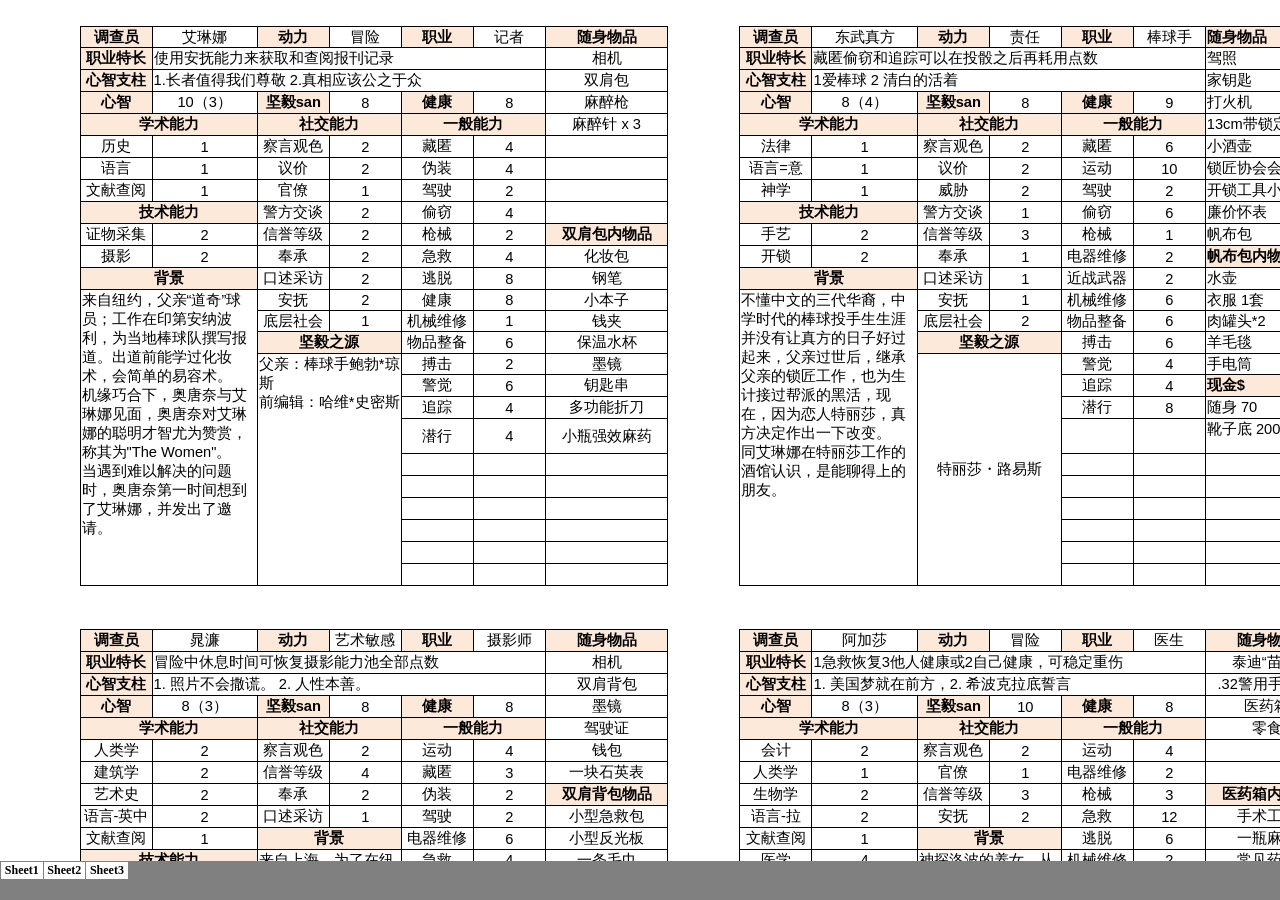
<file: story/TheKingsburyHorror/investigators/all.htm>
<html xmlns:v="urn:schemas-microsoft-com:vml"
xmlns:o="urn:schemas-microsoft-com:office:office"
xmlns:x="urn:schemas-microsoft-com:office:excel"
xmlns="http://www.w3.org/TR/REC-html40">

<head>
<meta name="Excel Workbook Frameset">
<meta http-equiv=Content-Type content="text/html; charset=gb2312">
<meta name=ProgId content=Excel.Sheet>
<meta name=Generator content="Microsoft Excel 15">
<link rel=File-List href="all.files/filelist.xml">
<![if !supportTabStrip]>
<link id="shLink" href="all.files/sheet001.htm">
<link id="shLink" href="all.files/sheet002.htm">
<link id="shLink" href="all.files/sheet003.htm">

<link id="shLink">

<script language="JavaScript">
<!--
 var c_lTabs=3;

 var c_rgszSh=new Array(c_lTabs);
 c_rgszSh[0] = "Sheet1";
 c_rgszSh[1] = "Sheet2";
 c_rgszSh[2] = "Sheet3";



 var c_rgszClr=new Array(8);
 c_rgszClr[0]="window";
 c_rgszClr[1]="buttonface";
 c_rgszClr[2]="windowframe";
 c_rgszClr[3]="windowtext";
 c_rgszClr[4]="threedlightshadow";
 c_rgszClr[5]="threedhighlight";
 c_rgszClr[6]="threeddarkshadow";
 c_rgszClr[7]="threedshadow";

 var g_iShCur;
 var g_rglTabX=new Array(c_lTabs);

function fnGetIEVer()
{
 var ua=window.navigator.userAgent
 var msie=ua.indexOf("MSIE")
 if (msie>0 && window.navigator.platform=="Win32")
  return parseInt(ua.substring(msie+5,ua.indexOf(".", msie)));
 else
  return 0;
}

function fnBuildFrameset()
{
 var szHTML="<frameset rows=\"*,18\" border=0 width=0 frameborder=no framespacing=0>"+
  "<frame src=\""+document.all.item("shLink")[0].href+"\" name=\"frSheet\" noresize>"+
  "<frameset cols=\"54,*\" border=0 width=0 frameborder=no framespacing=0>"+
  "<frame src=\"\" name=\"frScroll\" marginwidth=0 marginheight=0 scrolling=no>"+
  "<frame src=\"\" name=\"frTabs\" marginwidth=0 marginheight=0 scrolling=no>"+
  "</frameset></frameset><plaintext>";

 with (document) {
  open("text/html","replace");
  write(szHTML);
  close();
 }

 fnBuildTabStrip();
}

function fnBuildTabStrip()
{
 var szHTML=
  "<html><head><style>.clScroll {font:8pt Courier New;color:"+c_rgszClr[6]+";cursor:default;line-height:10pt;}"+
  ".clScroll2 {font:10pt Arial;color:"+c_rgszClr[6]+";cursor:default;line-height:11pt;}</style></head>"+
  "<body onclick=\"event.returnValue=false;\" ondragstart=\"event.returnValue=false;\" onselectstart=\"event.returnValue=false;\" bgcolor="+c_rgszClr[4]+" topmargin=0 leftmargin=0><table cellpadding=0 cellspacing=0 width=100%>"+
  "<tr><td colspan=6 height=1 bgcolor="+c_rgszClr[2]+"></td></tr>"+
  "<tr><td style=\"font:1pt\">&nbsp;<td>"+
  "<td valign=top id=tdScroll class=\"clScroll\" onclick=\"parent.fnFastScrollTabs(0);\" onmouseover=\"parent.fnMouseOverScroll(0);\" onmouseout=\"parent.fnMouseOutScroll(0);\"><a>&#171;</a></td>"+
  "<td valign=top id=tdScroll class=\"clScroll2\" onclick=\"parent.fnScrollTabs(0);\" ondblclick=\"parent.fnScrollTabs(0);\" onmouseover=\"parent.fnMouseOverScroll(1);\" onmouseout=\"parent.fnMouseOutScroll(1);\"><a>&lt</a></td>"+
  "<td valign=top id=tdScroll class=\"clScroll2\" onclick=\"parent.fnScrollTabs(1);\" ondblclick=\"parent.fnScrollTabs(1);\" onmouseover=\"parent.fnMouseOverScroll(2);\" onmouseout=\"parent.fnMouseOutScroll(2);\"><a>&gt</a></td>"+
  "<td valign=top id=tdScroll class=\"clScroll\" onclick=\"parent.fnFastScrollTabs(1);\" onmouseover=\"parent.fnMouseOverScroll(3);\" onmouseout=\"parent.fnMouseOutScroll(3);\"><a>&#187;</a></td>"+
  "<td style=\"font:1pt\">&nbsp;<td></tr></table></body></html>";

 with (frames['frScroll'].document) {
  open("text/html","replace");
  write(szHTML);
  close();
 }

 szHTML =
  "<html><head>"+
  "<style>A:link,A:visited,A:active {text-decoration:none;"+"color:"+c_rgszClr[3]+";}"+
  ".clTab {cursor:hand;background:"+c_rgszClr[1]+";font:9pt ����;padding-left:3px;padding-right:3px;text-align:center;}"+
  ".clBorder {background:"+c_rgszClr[2]+";font:1pt;}"+
  "</style></head><body onload=\"parent.fnInit();\" onselectstart=\"event.returnValue=false;\" ondragstart=\"event.returnValue=false;\" bgcolor="+c_rgszClr[4]+
  " topmargin=0 leftmargin=0><table id=tbTabs cellpadding=0 cellspacing=0>";

 var iCellCount=(c_lTabs+1)*2;

 var i;
 for (i=0;i<iCellCount;i+=2)
  szHTML+="<col width=1><col>";

 var iRow;
 for (iRow=0;iRow<6;iRow++) {

  szHTML+="<tr>";

  if (iRow==5)
   szHTML+="<td colspan="+iCellCount+"></td>";
  else {
   if (iRow==0) {
    for(i=0;i<iCellCount;i++)
     szHTML+="<td height=1 class=\"clBorder\"></td>";
   } else if (iRow==1) {
    for(i=0;i<c_lTabs;i++) {
     szHTML+="<td height=1 nowrap class=\"clBorder\">&nbsp;</td>";
     szHTML+=
      "<td id=tdTab height=1 nowrap class=\"clTab\" onmouseover=\"parent.fnMouseOverTab("+i+");\" onmouseout=\"parent.fnMouseOutTab("+i+");\">"+
      "<a href=\""+document.all.item("shLink")[i].href+"\" target=\"frSheet\" id=aTab>&nbsp;"+c_rgszSh[i]+"&nbsp;</a></td>";
    }
    szHTML+="<td id=tdTab height=1 nowrap class=\"clBorder\"><a id=aTab>&nbsp;</a></td><td width=100%></td>";
   } else if (iRow==2) {
    for (i=0;i<c_lTabs;i++)
     szHTML+="<td height=1></td><td height=1 class=\"clBorder\"></td>";
    szHTML+="<td height=1></td><td height=1></td>";
   } else if (iRow==3) {
    for (i=0;i<iCellCount;i++)
     szHTML+="<td height=1></td>";
   } else if (iRow==4) {
    for (i=0;i<c_lTabs;i++)
     szHTML+="<td height=1 width=1></td><td height=1></td>";
    szHTML+="<td height=1 width=1></td><td></td>";
   }
  }
  szHTML+="</tr>";
 }

 szHTML+="</table></body></html>";
 with (frames['frTabs'].document) {
  open("text/html","replace");
  charset=document.charset;
  write(szHTML);
  close();
 }
}

function fnInit()
{
 g_rglTabX[0]=0;
 var i;
 for (i=1;i<=c_lTabs;i++)
  with (frames['frTabs'].document.all.tbTabs.rows[1].cells[fnTabToCol(i-1)])
   g_rglTabX[i]=offsetLeft+offsetWidth-6;
}

function fnTabToCol(iTab)
{
 return 2*iTab+1;
}

function fnNextTab(fDir)
{
 var iNextTab=-1;
 var i;

 with (frames['frTabs'].document.body) {
  if (fDir==0) {
   if (scrollLeft>0) {
    for (i=0;i<c_lTabs&&g_rglTabX[i]<scrollLeft;i++);
    if (i<c_lTabs)
     iNextTab=i-1;
   }
  } else {
   if (g_rglTabX[c_lTabs]+6>offsetWidth+scrollLeft) {
    for (i=0;i<c_lTabs&&g_rglTabX[i]<=scrollLeft;i++);
    if (i<c_lTabs)
     iNextTab=i;
   }
  }
 }
 return iNextTab;
}

function fnScrollTabs(fDir)
{
 var iNextTab=fnNextTab(fDir);

 if (iNextTab>=0) {
  frames['frTabs'].scroll(g_rglTabX[iNextTab],0);
  return true;
 } else
  return false;
}

function fnFastScrollTabs(fDir)
{
 if (c_lTabs>16)
  frames['frTabs'].scroll(g_rglTabX[fDir?c_lTabs-1:0],0);
 else
  if (fnScrollTabs(fDir)>0) window.setTimeout("fnFastScrollTabs("+fDir+");",5);
}

function fnSetTabProps(iTab,fActive)
{
 var iCol=fnTabToCol(iTab);
 var i;

 if (iTab>=0) {
  with (frames['frTabs'].document.all) {
   with (tbTabs) {
    for (i=0;i<=4;i++) {
     with (rows[i]) {
      if (i==0)
       cells[iCol].style.background=c_rgszClr[fActive?0:2];
      else if (i>0 && i<4) {
       if (fActive) {
        cells[iCol-1].style.background=c_rgszClr[2];
        cells[iCol].style.background=c_rgszClr[0];
        cells[iCol+1].style.background=c_rgszClr[2];
       } else {
        if (i==1) {
         cells[iCol-1].style.background=c_rgszClr[2];
         cells[iCol].style.background=c_rgszClr[1];
         cells[iCol+1].style.background=c_rgszClr[2];
        } else {
         cells[iCol-1].style.background=c_rgszClr[4];
         cells[iCol].style.background=c_rgszClr[(i==2)?2:4];
         cells[iCol+1].style.background=c_rgszClr[4];
        }
       }
      } else
       cells[iCol].style.background=c_rgszClr[fActive?2:4];
     }
    }
   }
   with (aTab[iTab].style) {
    cursor=(fActive?"default":"hand");
    color=c_rgszClr[3];
   }
  }
 }
}

function fnMouseOverScroll(iCtl)
{
 frames['frScroll'].document.all.tdScroll[iCtl].style.color=c_rgszClr[7];
}

function fnMouseOutScroll(iCtl)
{
 frames['frScroll'].document.all.tdScroll[iCtl].style.color=c_rgszClr[6];
}

function fnMouseOverTab(iTab)
{
 if (iTab!=g_iShCur) {
  var iCol=fnTabToCol(iTab);
  with (frames['frTabs'].document.all) {
   tdTab[iTab].style.background=c_rgszClr[5];
  }
 }
}

function fnMouseOutTab(iTab)
{
 if (iTab>=0) {
  var elFrom=frames['frTabs'].event.srcElement;
  var elTo=frames['frTabs'].event.toElement;

  if ((!elTo) ||
   (elFrom.tagName==elTo.tagName) ||
   (elTo.tagName=="A" && elTo.parentElement!=elFrom) ||
   (elFrom.tagName=="A" && elFrom.parentElement!=elTo)) {

   if (iTab!=g_iShCur) {
    with (frames['frTabs'].document.all) {
     tdTab[iTab].style.background=c_rgszClr[1];
    }
   }
  }
 }
}

function fnSetActiveSheet(iSh)
{
 if (iSh!=g_iShCur) {
  fnSetTabProps(g_iShCur,false);
  fnSetTabProps(iSh,true);
  g_iShCur=iSh;
 }
}

 window.g_iIEVer=fnGetIEVer();
 if (window.g_iIEVer>=4)
  fnBuildFrameset();
//-->
</script>
<![endif]><!--[if gte mso 9]><xml>
 <x:ExcelWorkbook>
  <x:ExcelWorksheets>
   <x:ExcelWorksheet>
    <x:Name>Sheet1</x:Name>
    <x:WorksheetSource HRef="all.files/sheet001.htm"/>
   </x:ExcelWorksheet>
   <x:ExcelWorksheet>
    <x:Name>Sheet2</x:Name>
    <x:WorksheetSource HRef="all.files/sheet002.htm"/>
   </x:ExcelWorksheet>
   <x:ExcelWorksheet>
    <x:Name>Sheet3</x:Name>
    <x:WorksheetSource HRef="all.files/sheet003.htm"/>
   </x:ExcelWorksheet>
  </x:ExcelWorksheets>
  <x:Stylesheet HRef="all.files/stylesheet.css"/>
  <x:WindowHeight>9570</x:WindowHeight>
  <x:WindowWidth>23655</x:WindowWidth>
  <x:WindowTopX>240</x:WindowTopX>
  <x:WindowTopY>120</x:WindowTopY>
  <x:ProtectStructure>False</x:ProtectStructure>
  <x:ProtectWindows>False</x:ProtectWindows>
 </x:ExcelWorkbook>
</xml><![endif]-->
</head>

<frameset rows="*,39" border=0 width=0 frameborder=no framespacing=0>
 <frame src="all.files/sheet001.htm" name="frSheet">
 <frame src="all.files/tabstrip.htm" name="frTabs" marginwidth=0 marginheight=0>
 <noframes>
  <body>
   <p>��ҳ��ʹ���˿�ܣ��������������֧�ֿ�ܡ�</p>
  </body>
 </noframes>
</frameset>
</html>
</file>
